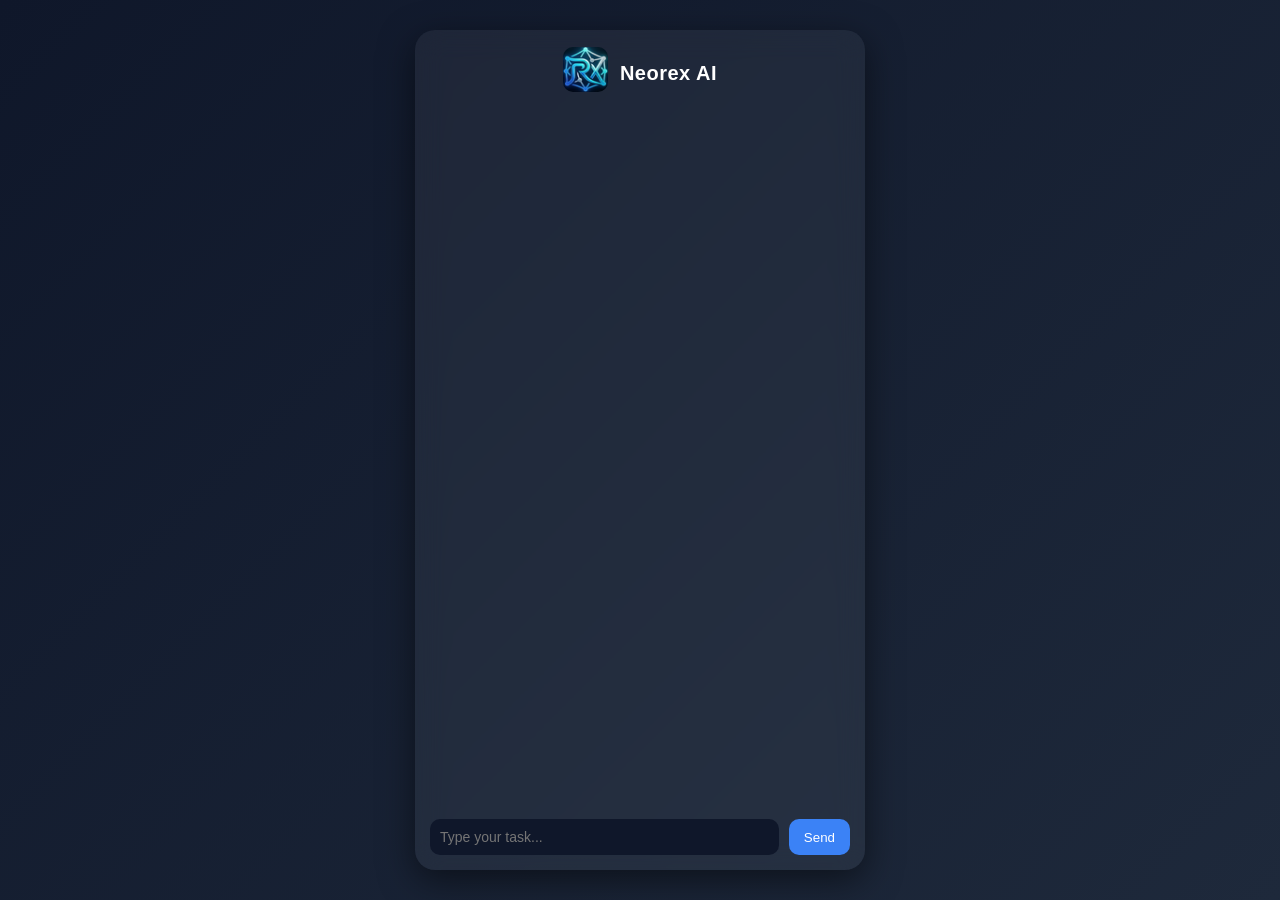
<file: index.html>
<!DOCTYPE html>
<html>
<head>
    <title>AI Multi-Agent Chat</title>
    <link rel="stylesheet" href="style.css">
</head>

<body>

<div class="chat-container">

    <div class="header">
       <img src="Neorex.png" class="logo">
       <h2>Neorex AI</h2>
    </div>

    <div id="chatBox" class="chat-box"></div>

    <div class="input-area">
        <input id="taskInput" placeholder="Type your task..." />
        <button onclick="sendTask()">Send</button>
    </div>

</div>

<script src="script.js"></script>

</body>
</html>
</file>
<file: style.css>
body {
    margin: 0;
    font-family: "Segoe UI", sans-serif;
    background: linear-gradient(135deg, #0f172a, #1e293b);
    display: flex;
    justify-content: center;
    align-items: center;
    height: 100vh;
    color: white;
}

/* MAIN CONTAINER */
.chat-container {
    width: 420px;
    height: 90vh;
    background: rgba(255, 255, 255, 0.05);
    backdrop-filter: blur(14px);
    border-radius: 20px;
    padding: 15px;
    display: flex;
    flex-direction: column;
    box-shadow: 0 10px 35px rgba(0,0,0,0.5);
    overflow: hidden;
    display: flex;
    flex-direction: column;
    height: 90vh;
    overflow: hidden; 

}

/* HEADER */
h2 {
    text-align: center;
    margin-bottom: 10px;
    font-size: 20px;
    letter-spacing: 0.5px;
}

/* CHAT BOX */
.chat-box {
    flex: 1;
    overflow-y: auto;
    overflow-x: hidden;
    padding: 10px;
    display: flex;
    flex-direction: column;
    gap: 10px;

    min-height: 0;   /* 🔥 IMPORTANT FIX FOR FLEX CUT ISSUE */
}

/* MESSAGE BASE */
.msg {
    padding: 10px 12px;
    border-radius: 12px;
    max-width: 100%;

    line-height: 1.6;
    font-size: 14px;

    white-space: pre-wrap;      /* 🔥 keeps line breaks */
    word-break: break-word;     /* 🔥 breaks long words */
    overflow-wrap: anywhere;    /* 🔥 prevents cut text */
}

/* USER MESSAGE */
.user {
    background: #2563eb;
    align-self: flex-end;
}

/* BOT MESSAGE */
.bot {
    background: #334155;
    align-self: flex-start;
    border-left: 3px solid #3b82f6;
}

.bot, .user {
    width: fit-content;
    max-width: 100%;
}

/* INPUT AREA */
.input-area {
    display: flex;
    gap: 10px;
    margin-top: 10px;
    flex-shrink: 0;
}

/* INPUT BOX */
input {
    flex: 1;
    padding: 10px;
    border-radius: 10px;
    border: none;
    outline: none;
    background: #0f172a;
    color: white;
    font-size: 14px;
}

/* BUTTON */
button {
    padding: 10px 15px;
    background: #3b82f6;
    border: none;
    color: white;
    border-radius: 10px;
    cursor: pointer;
    transition: 0.2s;
}

button:hover {
    background: #2563eb;
}

/* HEADER LOGO AREA */
.header {
    display: flex;
    align-items: center;
    justify-content: center;
    gap: 12px;
    margin-bottom: 10px;
}

.logo {
    width: 45px;
    height: 45px;
    border-radius: 10px;
}
</file>
